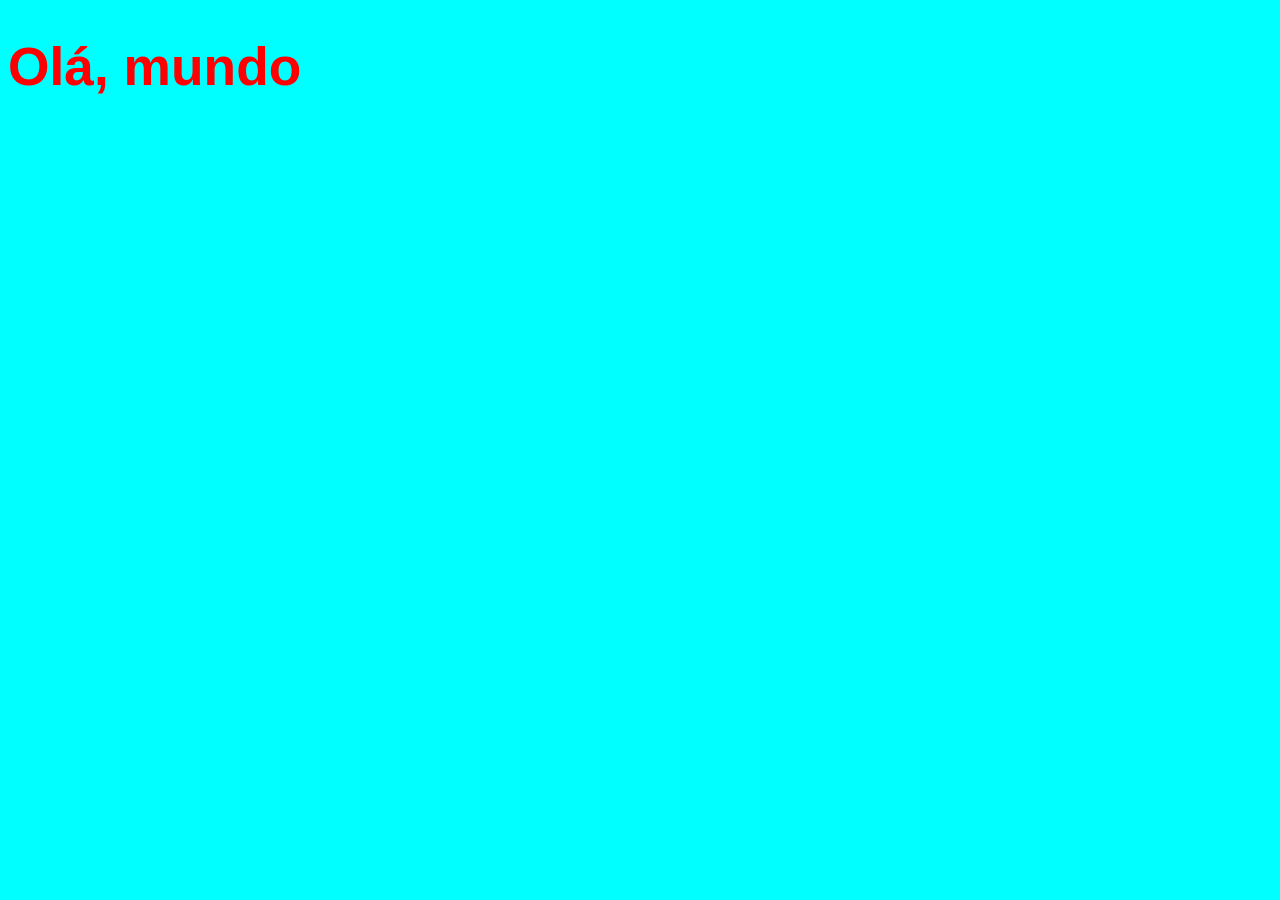
<file: aula 1 intrudução/index.html>
<!DOCTYPE html>
<html lang="pt-br">
<head>
    <meta charset="UTF-8">
    <meta name="viewport" content="width=device-width, initial-scale=1.0">
    <title> trabalhando com script </title>
    <style>
        body {
            background-color: aqua;
            font: normal 20pt arial;
        }
        h1 {
            color: red;
        }

    </style>
</head>
<body>

    <h1> Olá, mundo </h1>
    


    <script>
        window.alert('Minha primeira mensagem!');
        window.confirm('está gostando de javaScript ?')
        window.prompt('Qual o seu nome ?')

    </script>
    
</body>
</html>
</file>
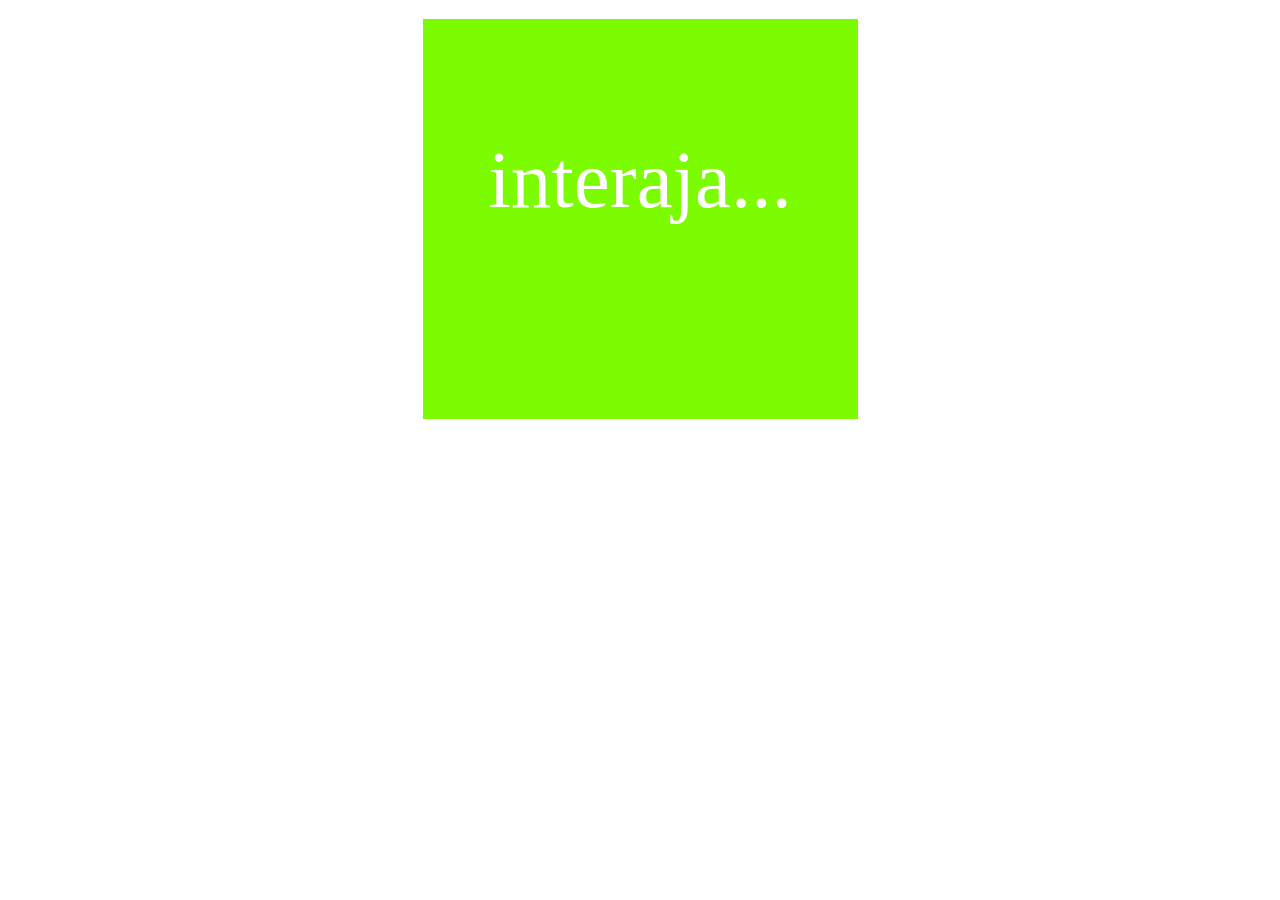
<file: aula 10 eventos DOM/index.html>
<!DOCTYPE html>
<html lang="pt-br">
<head>
    <meta charset="UTF-8">
    <meta name="viewport" content="width=device-width, initial-scale=1.0">
    <title>eventos dom</title>
    <link rel="stylesheet" href="style.css">
</head>
<body>
     <div id="area" onclick="clicar()" onmouseenter="entrar()" onmouseout="sair()">
        interaja...
     </div>
     <script>
        var a = document.getElementById('area');
        
        function clicar(){           
            a.innerText = 'clicou';
            a.style.backgroundColor = "red"; 
            a.style.color = "white";
        }

        function entrar(){
            a.innerText = 'entrou!';
        }
        
        function sair(){
            a.innerText = 'saiu!';
        }
     </script>    
</body>
</html>
</file>
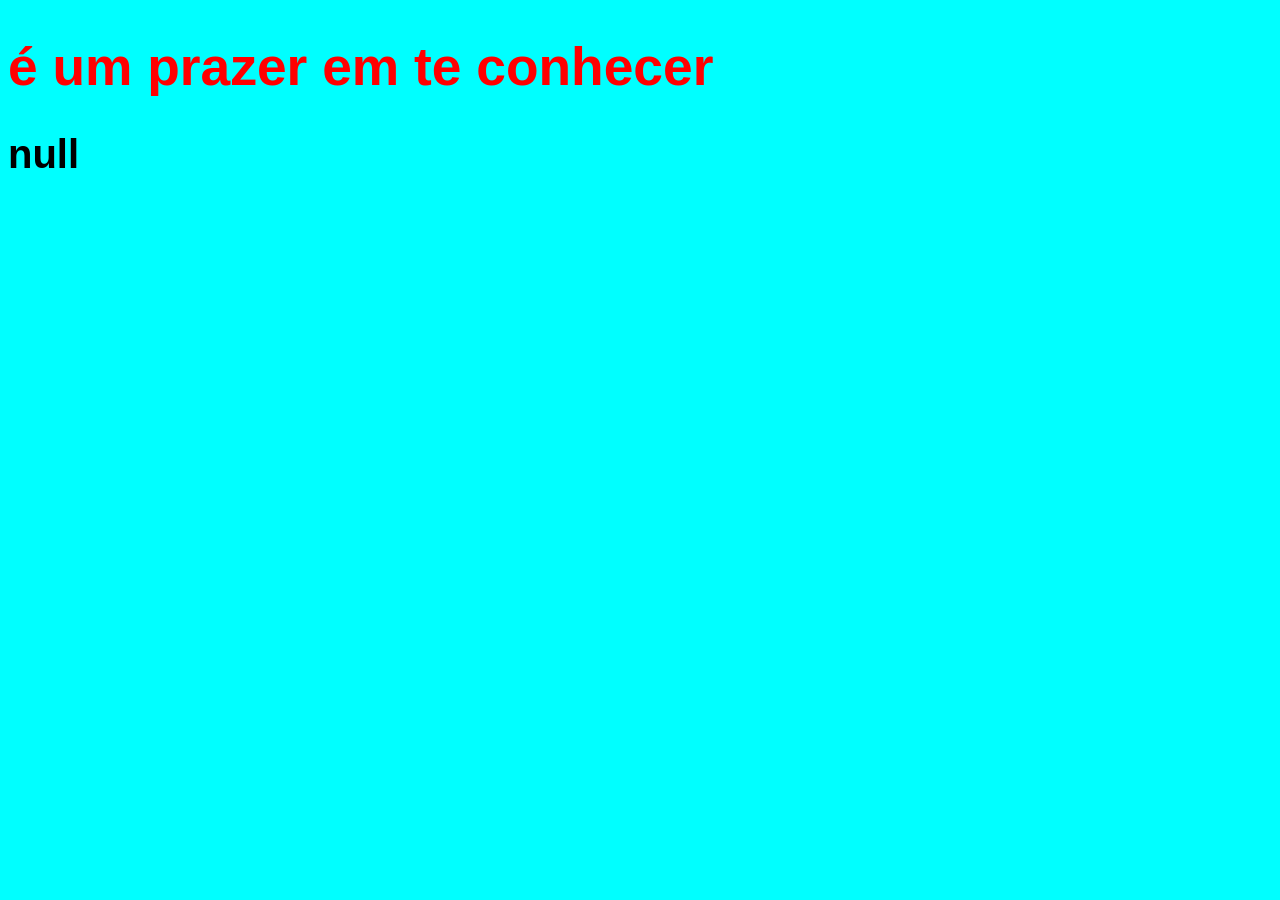
<file: aula 2 primeiros passos/index.html>
<!DOCTYPE html>
<html lang="pt-br">
<head>
    <meta charset="UTF-8">
    <meta name="viewport" content="width=device-width, initial-scale=1.0">
    <title>Trabalhando com script</title>
    <style>
        body {
            background-color: aqua;
            font: normal 20pt arial;
        }
        h1 {
            color: red;
        }
    </style>
</head>
<body>

    <h1> é um prazer em te conhecer </h1>
    
    <script>
        var nome = window.prompt('Qual é o seu nome?');
        window.alert('É um grande prazer em te conhecer, ' + nome + '!');
        
        // Imprimir o nome na tela do navegador
        document.write('<h2>' + nome + '</h2>');
    </script>
    
</body>
</html>
</file>
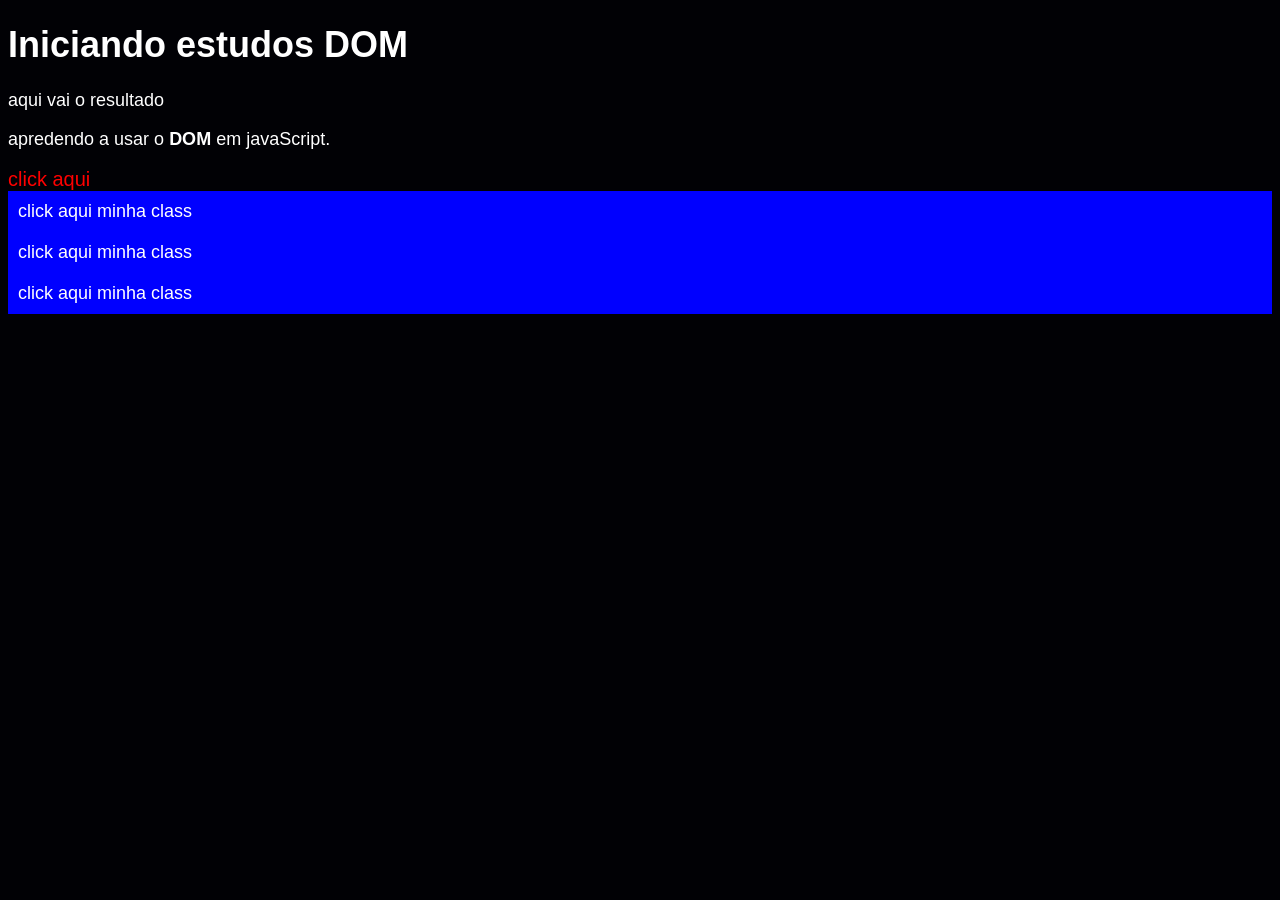
<file: aula 5 operadores/index.html>
<!DOCTYPE html>
<html lang="pt-br">

<head>
    <meta charset="UTF-8">
    <meta name="viewport" content="width=device-width, initial-scale=1.0">
    <title> javaScript </title>
    <style>
        body {
            background: rgb(1, 1, 5);
            color: white;
            font: normal 18px arial;
        }
    </style>
</head>

<body>
    <h1> Iniciando estudos DOM</h1>
    <p>aqui vai o resultado </p>
    <p> apredendo a usar o <strong> DOM</strong> em javaScript.</p>
    <div id="msg">click aqui </div>
    <div class="primeiro">click aqui minha class</div>
    <div class="primeiro">click aqui minha class </div>
    <div class="primeiro">click aqui minha class</div>



    <script>
        var elemento = document.getElementById('msg');
        elemento.style.color = 'red';
        elemento.style.fontSize = '20px';
        // Adicione quantos estilos desejar

        var elementos = document.getElementsByClassName('primeiro');
        for (var i = 0; i < elementos.length; i++) {
            // Define os estilos desejados para cada elemento
            elementos[i].style.backgroundColor = 'blue';
            elementos[i].style.color = 'white';
            elementos[i].style.padding = '10px';
        }








    </script>
</body>

</html>
</file>
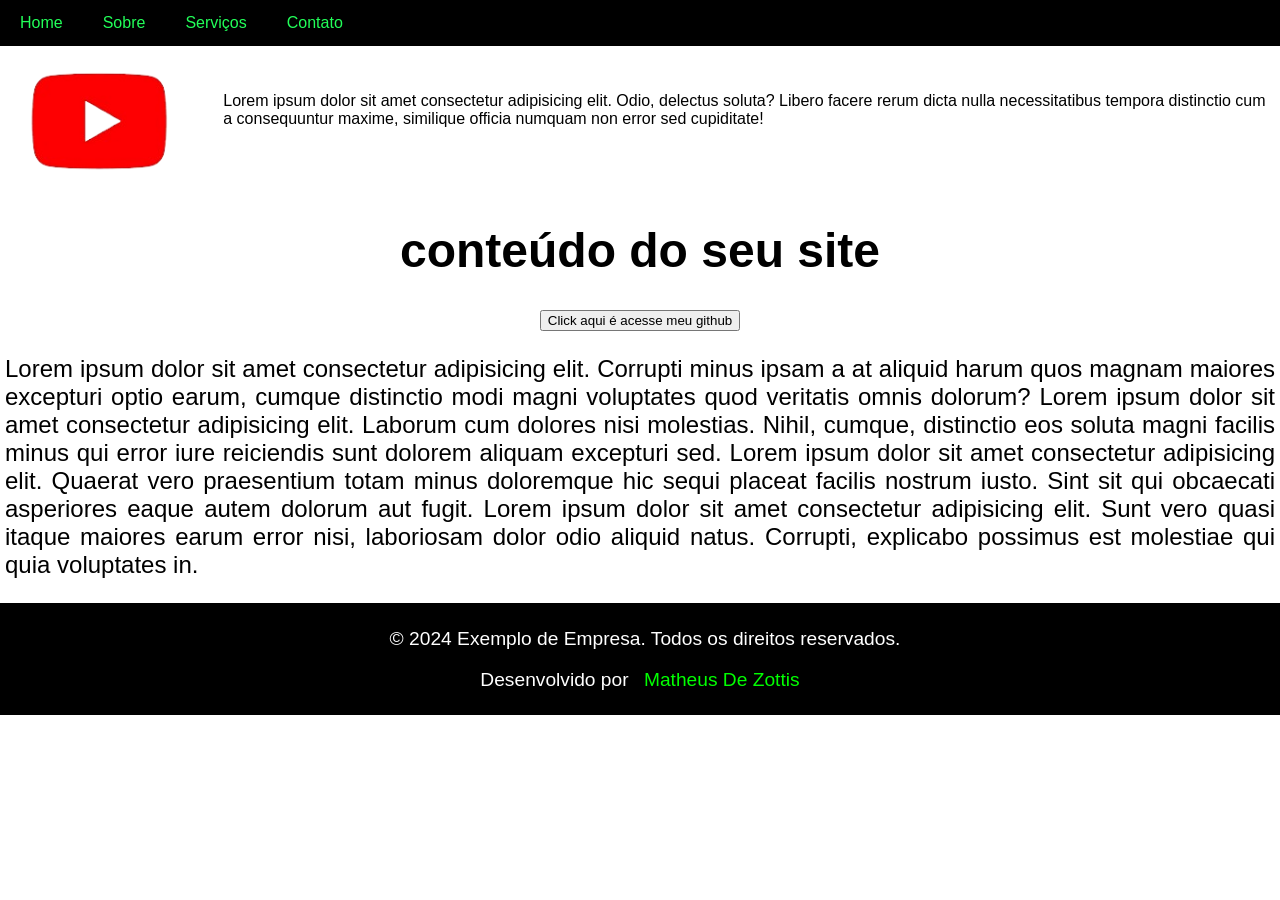
<file: com segundo b/index.html>
<!DOCTYPE html>
<html lang="pt-br">

<head>
    <meta charset="UTF-8">
    <meta name="viewport" content="width=device-width, initial-scale=1.0">
    <title> full stack</title>
    <link rel="stylesheet" href="style.css">

</head>

<body>

    <header>
        <div class="menu">
            <a href="#home" target="_blank">Home</a>
            <a href="https://github.com/MatheusDeZottis" target="_blank">Sobre</a>
            <a href="#services">Serviços</a>
            <a href="#contact">Contato</a>
        
        </div>
    </header>

    <main>
        

        <div class="container"> <img src="img/download-removebg-preview.png" alt=""> 
        
        <div class="texto"> Lorem ipsum dolor sit amet consectetur adipisicing elit. Odio, delectus soluta? Libero facere rerum dicta nulla necessitatibus tempora distinctio cum a consequuntur maxime, similique officia numquam non error sed cupiditate!</div> </div>

        <h1 id="titulo1"> conteúdo do seu site </h1>

        <!-- Botão com o atributo type="button" -->


        <input type="button" value="Click aqui é acesse meu github" id="botaoclicavel">

        <p>Lorem ipsum dolor sit amet consectetur adipisicing elit. Corrupti minus ipsam a at aliquid harum quos magnam maiores excepturi optio earum, cumque distinctio modi magni voluptates quod veritatis omnis dolorum? Lorem ipsum dolor sit amet consectetur adipisicing elit. Laborum cum dolores nisi molestias. Nihil, cumque, distinctio eos soluta magni facilis minus qui error iure reiciendis sunt dolorem aliquam excepturi sed. Lorem ipsum dolor sit amet consectetur adipisicing elit. Quaerat vero praesentium totam minus doloremque hic sequi placeat facilis nostrum iusto. Sint sit qui obcaecati asperiores eaque autem dolorum aut fugit. Lorem ipsum dolor sit amet consectetur adipisicing elit. Sunt vero quasi itaque maiores earum error nisi, laboriosam dolor odio aliquid natus. Corrupti, explicabo possimus est molestiae qui quia voluptates in.</p>

    </main>
    

    <footer class="footer">
        <p class="pfooter">&copy; 2024 Exemplo de Empresa. Todos os direitos reservados.</p>
        <p class="pfooter">Desenvolvido por <a href="https://github.com/MatheusDeZottis" target="_blank">Matheus De Zottis</a></p>
    </footer>

    <script>
        // Adicionando um evento de clique ao botão
        document.getElementById("botaoclicavel").addEventListener("click", function() {
            // Redirecionando para outro site
            window.open("https://github.com/MatheusDeZottis", "_blank");
        });
    </script>


</body>

</html>
</file>
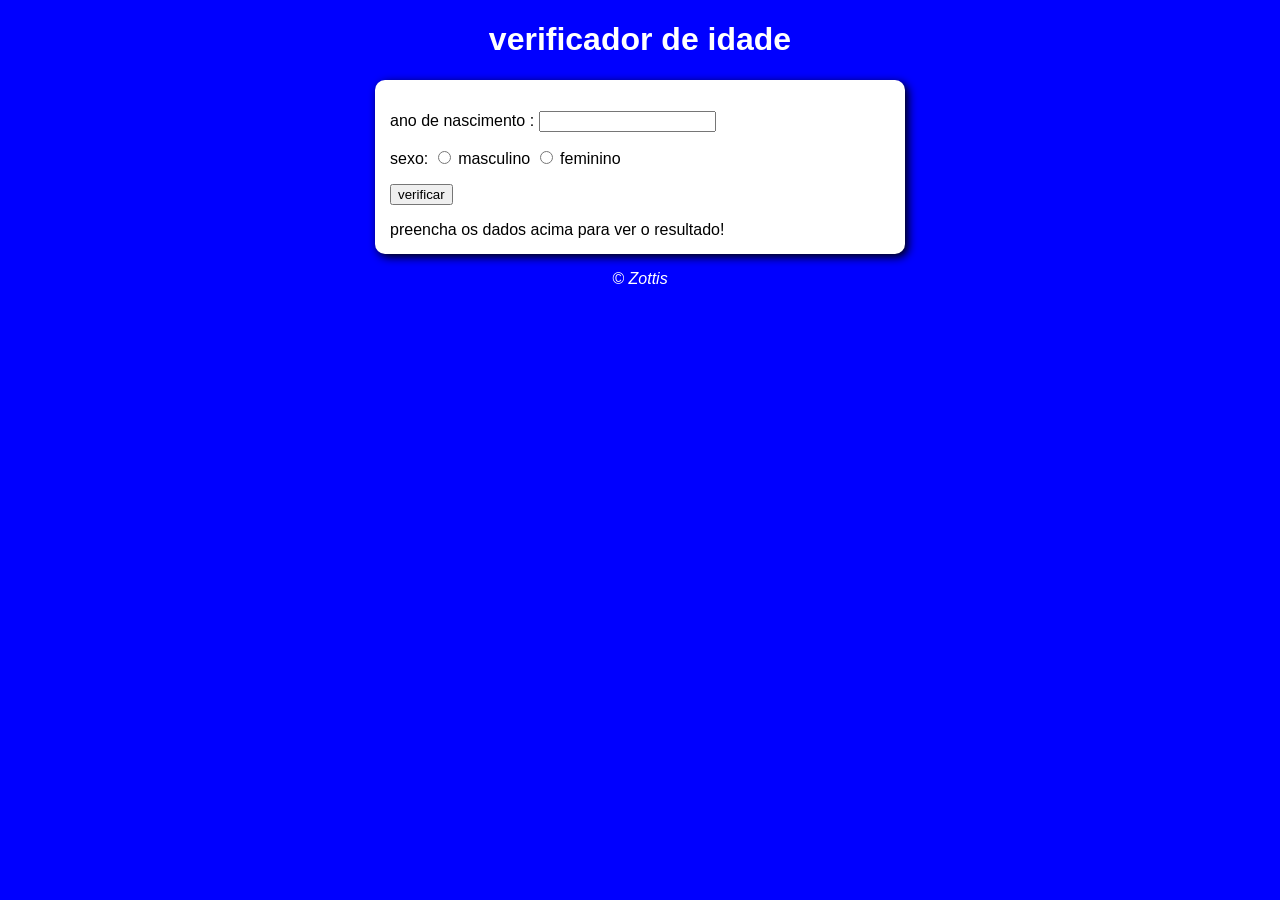
<file: aula 11 condições/exercicos15/index.html>
<!DOCTYPE html>
<html lang="pt-br">
<head>
    <meta charset="UTF-8">
    <meta name="viewport" content="width=device-width, initial-scale=1.0">
    <title>verificador de idade </title>
    <link rel="stylesheet" href="style.css">
</head>
<body>
    <header>
        <h1>verificador de idade</h1>
    </header>
    <section>
        <div>
          <p> ano de nascimento : 
            <input type="number" name="txtano" id="txtano" min="0" > </p>

            <p>sexo:
                 <input type="radio" name="radex" id="masc">
                 <label for="masc"> masculino</label>
                 <input type="radio" name="radex" id="fem">
                 <label for="fem"> feminino</label></p>
            <p>
                <input type="button" value="verificar" onclick="verificar()">
            </p>
        </div>
        <div id="res">
            preencha os dados acima para ver o resultado!
            
        </div>
    </section>
    <footer>
        <p>&copy; Zottis</p>
    </footer>
    <script src="script.js"></script>
    
</body>
</html>
</file>
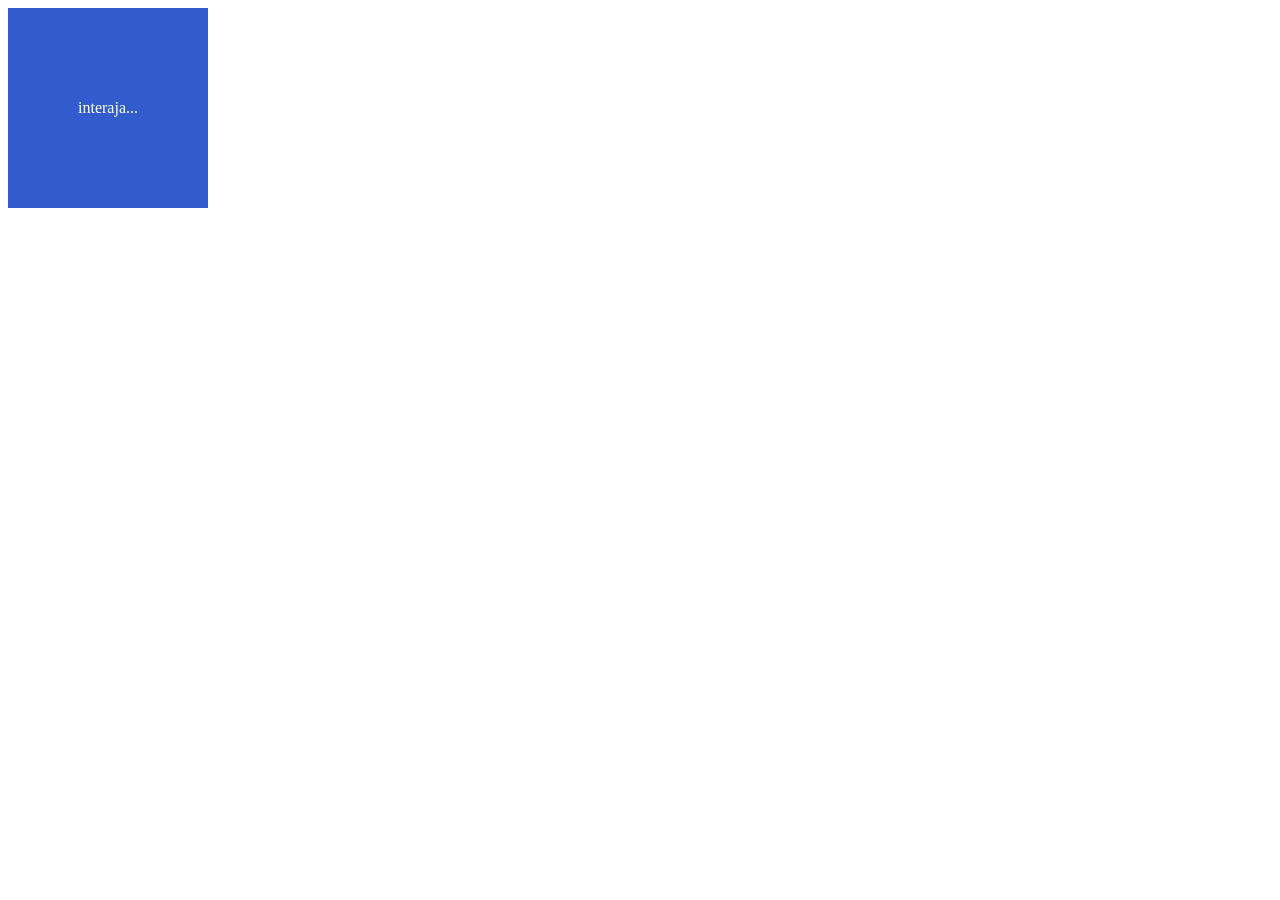
<file: aula 10 eventos DOM/fzdsomentenascript.html>
<!DOCTYPE html>
<html lang="pt-br">
<head>
    <meta charset="UTF-8">
    <meta name="viewport" content="width=device-width, initial-scale=1.0">
    <title>eventos dom</title>
    <style>
        div#area {
            background: #325bcd;
            color: white;
            width: 200px;
            height: 200px;
            line-height: 200px;
            text-align: center;
        }
    </style>
</head>
<body>
     <div id="area">
        interaja...
     </div>
     <script>
        var a = document.getElementById('area');
        
        a.addEventListener('click', clicar);
        a.addEventListener('mouseenter', entrar);
        a.addEventListener('mouseleave', sair);
        
        function clicar() {
            a.innerText = 'clicou';
            a.style.background = "red";
            a.style.color = "black"; // Ajusta a cor do texto para preto
        }

        function entrar() {
            a.innerText = 'entrou!';
        }
        
        function sair() {
            a.innerText = 'interaja...'; // Restaura o texto original
            a.style.background = "#325bcd"; // Restaura a cor de fundo original
            a.style.color = "white"; // Restaura a cor do texto para branco
        }
     </script>
</body>
</html>
</file>
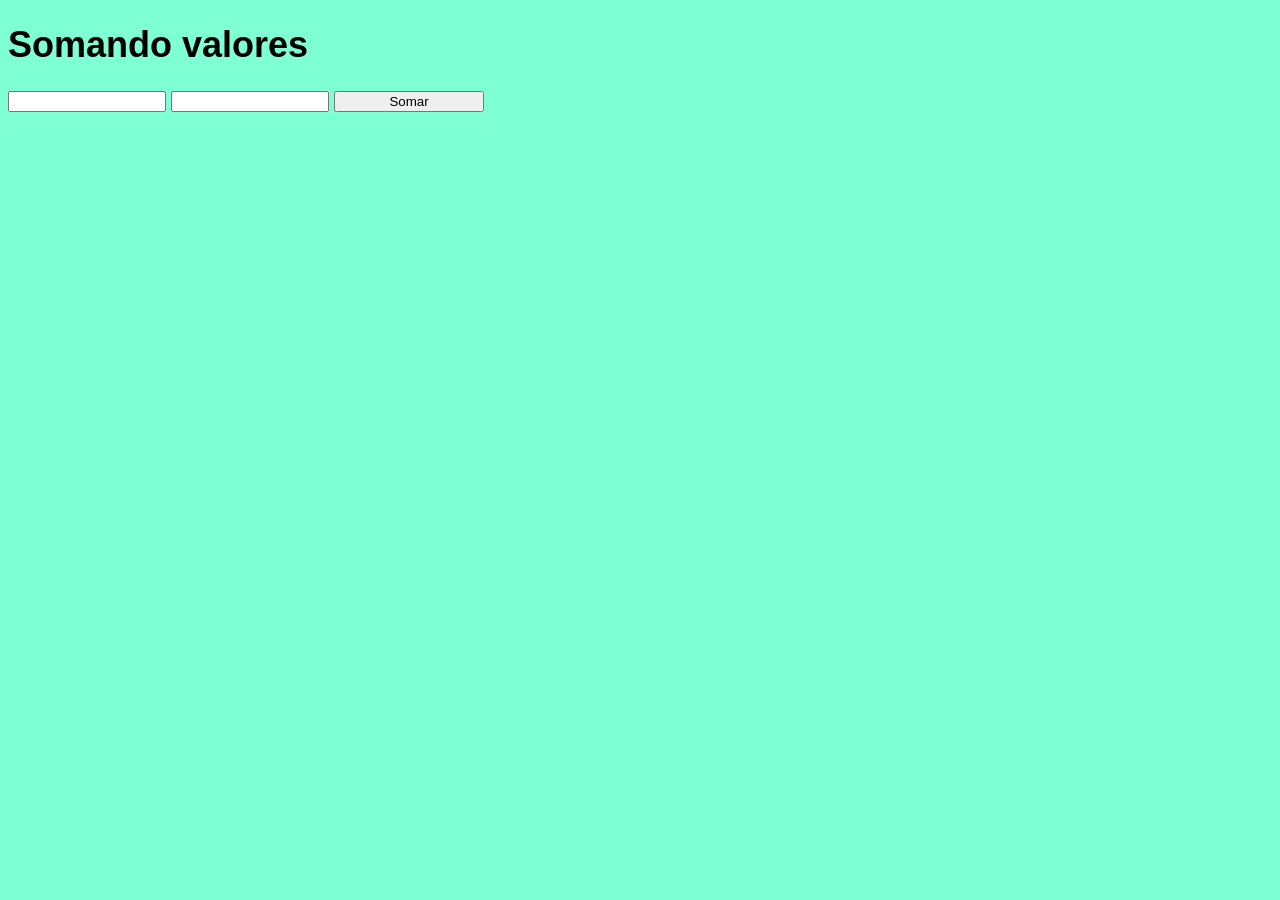
<file: aula 10 eventos DOM/somando.html>
<!DOCTYPE html>
<html lang="pt-br">

<head>
    <meta charset="UTF-8">
    <meta name="viewport" content="width=device-width, initial-scale=1.0">
    <title>Somando números</title>
    <style>
        body {
            font: normal 18px arial;
            background-color: aquamarine;
        }

        input {
            width: 150px;

        }
    </style>

</head>

<body>
    <h1>Somando valores</h1>
    <input type="number" name="txtn1" id="txtn1">
    <input type="number" name="txtn2" id="txtn2">
    <input type="button" value="Somar" onclick="somar()">

    <div id="res"></div>

    <script>
        function somar() {
            var tn1 = document.getElementById('txtn1');
            var tn2 = document.getElementById('txtn2');

            var n1 = Number(tn1.value);
            var n2 = Number(tn2.value);
            var s = n1 + n2;

            document.getElementById('res').innerHTML = 'A soma entre ' + n1 + ' e ' + n2 + ' é igual a ' + s;
        }
    </script>
</body>

</html>
</file>
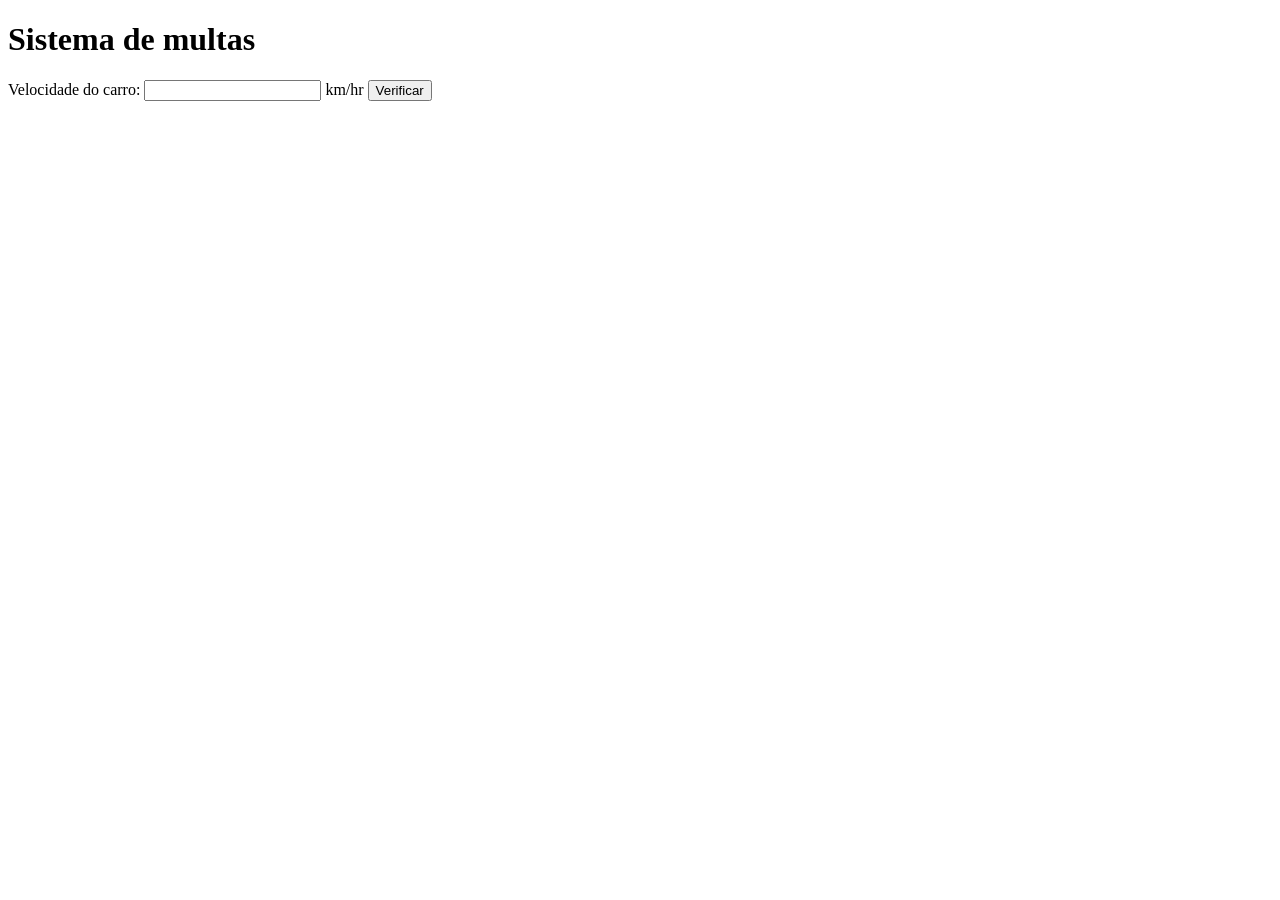
<file: aula 11 condições/exercio010.html>
<!DOCTYPE html>
<html lang="pt-br">

<head>
    <meta charset="UTF-8">
    <meta name="viewport" content="width=device-width, initial-scale=1.0">
    <title>DETRAN</title>
</head>

<body>
    <h1> Sistema de multas </h1>

    Velocidade do carro: <input type="number" name="txtvel" id="txtvel"> km/hr
    <input type="button" value="Verificar" onclick="calcular()">

    <div id="res">

    </div>

    <script>
        function calcular() {
            var txtv = window.document.querySelector('input#txtvel');
            var res = window.document.querySelector('div#res');
            var vel = Number(txtv.value);
            res.innerHTML = `<p>Sua velocidade atual é de ${vel} km/hr</p>`;
            if (vel > 60) {
                res.innerHTML += '<p> Você esta multado por excesso de velocidade</p>'
            }
            res.innerHTML += '<p> Dirija sempre com cinto de segurança!</p>';
        
        }
        
    </script>
</body>

</html>
</file>
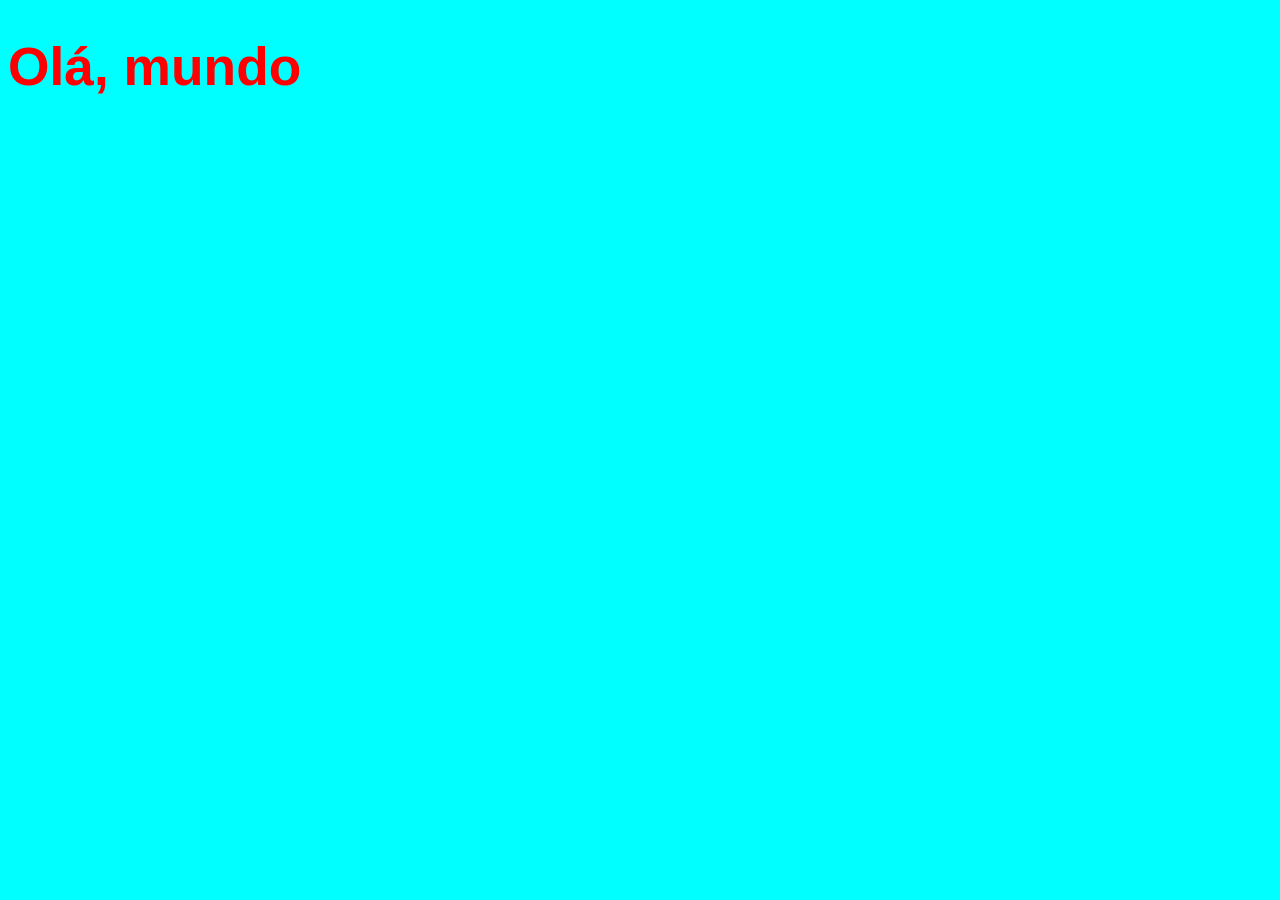
<file: aula 2 primeiros passos/exer02.html>
<!DOCTYPE html>
<html lang="pt-br">
<head>
    <meta charset="UTF-8">
    <meta name="viewport" content="width=device-width, initial-scale=1.0">
    <title> trabalhando com script </title>
    <style>
        body {
            background-color: aqua;
            font: normal 20pt arial;
        }
        h1 {
            color: red;
        }

    </style>
</head>
<body>

    <h1> Olá, mundo </h1>
    


    <script>
       
       var nome = window.prompt(' qual seu nome');

       window.alert('É um grande prazer em te conhecer', + nome + '!');//contanenação

    </script>
    
</body>
</html>
</file>
<file: aula 10 eventos DOM/style.css>
@charset "UTF-08";

div#area{
    background: lawngreen;
    color: white;
    width: 200px;
    height: 200px;
    line-height: 323px;
    text-align: center;
    margin-left: auto;
    margin-right: auto;
    width: 435px;
    height: 400px;
    margin-top: 19px;
    margin-bottom: auto;
    font-size: 81px;
    
}

div#area:hover {
    background-color: #325bcd;
    color: black;


}
</file>
<file: com segundo b/style.css>
@charset "UTF-8";

/* Estilos CSS para o menu */
body {
    display: block;

    font-family: Arial, sans-serif;

}

.menu {
    background-color: #000000;
    overflow: hidden;
}

.menu a {
    float: left;
    display: block;
    color: #22ff59;
    text-align: center;
    padding: 14px 20px;
    text-decoration: none;

}

.menu a:hover {
    background-color: #ff0909;
    color: rgb(37, 255, 8);
}

/* Estilos CSS para o rodapé */
body {
    font-family: Arial, sans-serif;
    margin: 0;
    padding: 0;
}

img {
    width: 274px;
    height: 140px;
}

.footer {
    background-color: #000000;
    color: white;
    text-align: center;
    padding: 5px;

    width: 100%;
    margin-top: auto;
    margin-bottom: auto;
    margin-left: auto;
    margin-right: auto;
}

.footer a {
    color: rgb(0, 255, 0);
    text-decoration: none;
    padding: 0 10px;
}

.footer a:hover {
    color: #ddd;
}

#titulo1 {
    font-size: 3em;
    text-align: center;
}

#botaoclicavel {
    display: block;
    margin-left: auto;
    margin-right: auto;
}

/* estilizando minha div texto*/

.container {
    display: flex;
}

.texto {
    margin-left: 30px;
    margin-top: 41px;
    font-family: 'Franklin Gothic Medium', 'Arial Narrow', Arial, sans-serif;
}

main {
    display: block;
    margin-left: 5px;
    margin-right: 5px;
    background-color: white;
    margin-bottom: 5px;
    margin-top: 5px;



}

p {
    text-align: justify;
    font-size: x-large;
}

.pfooter {
    text-align: center;
    font-family: Verdana, Geneva, Tahoma, sans-serif;
    font-size: larger;
    font-display: unset;
}
</file>
<file: aula 11 condições/exercicos15/style.css>
body {
    background-color: blue;
    font: normal 1em arial;
}
header {
    color: white;
    text-align: center;
}

section {
    background: white;
    border-radius: 10px;
    padding: 15px;
    width: 500px;
    margin: auto;
    box-shadow: 3px  3px  10px black;
}

footer {
    color: white;
    text-align: center;
    font-style: italic;
}
</file>
